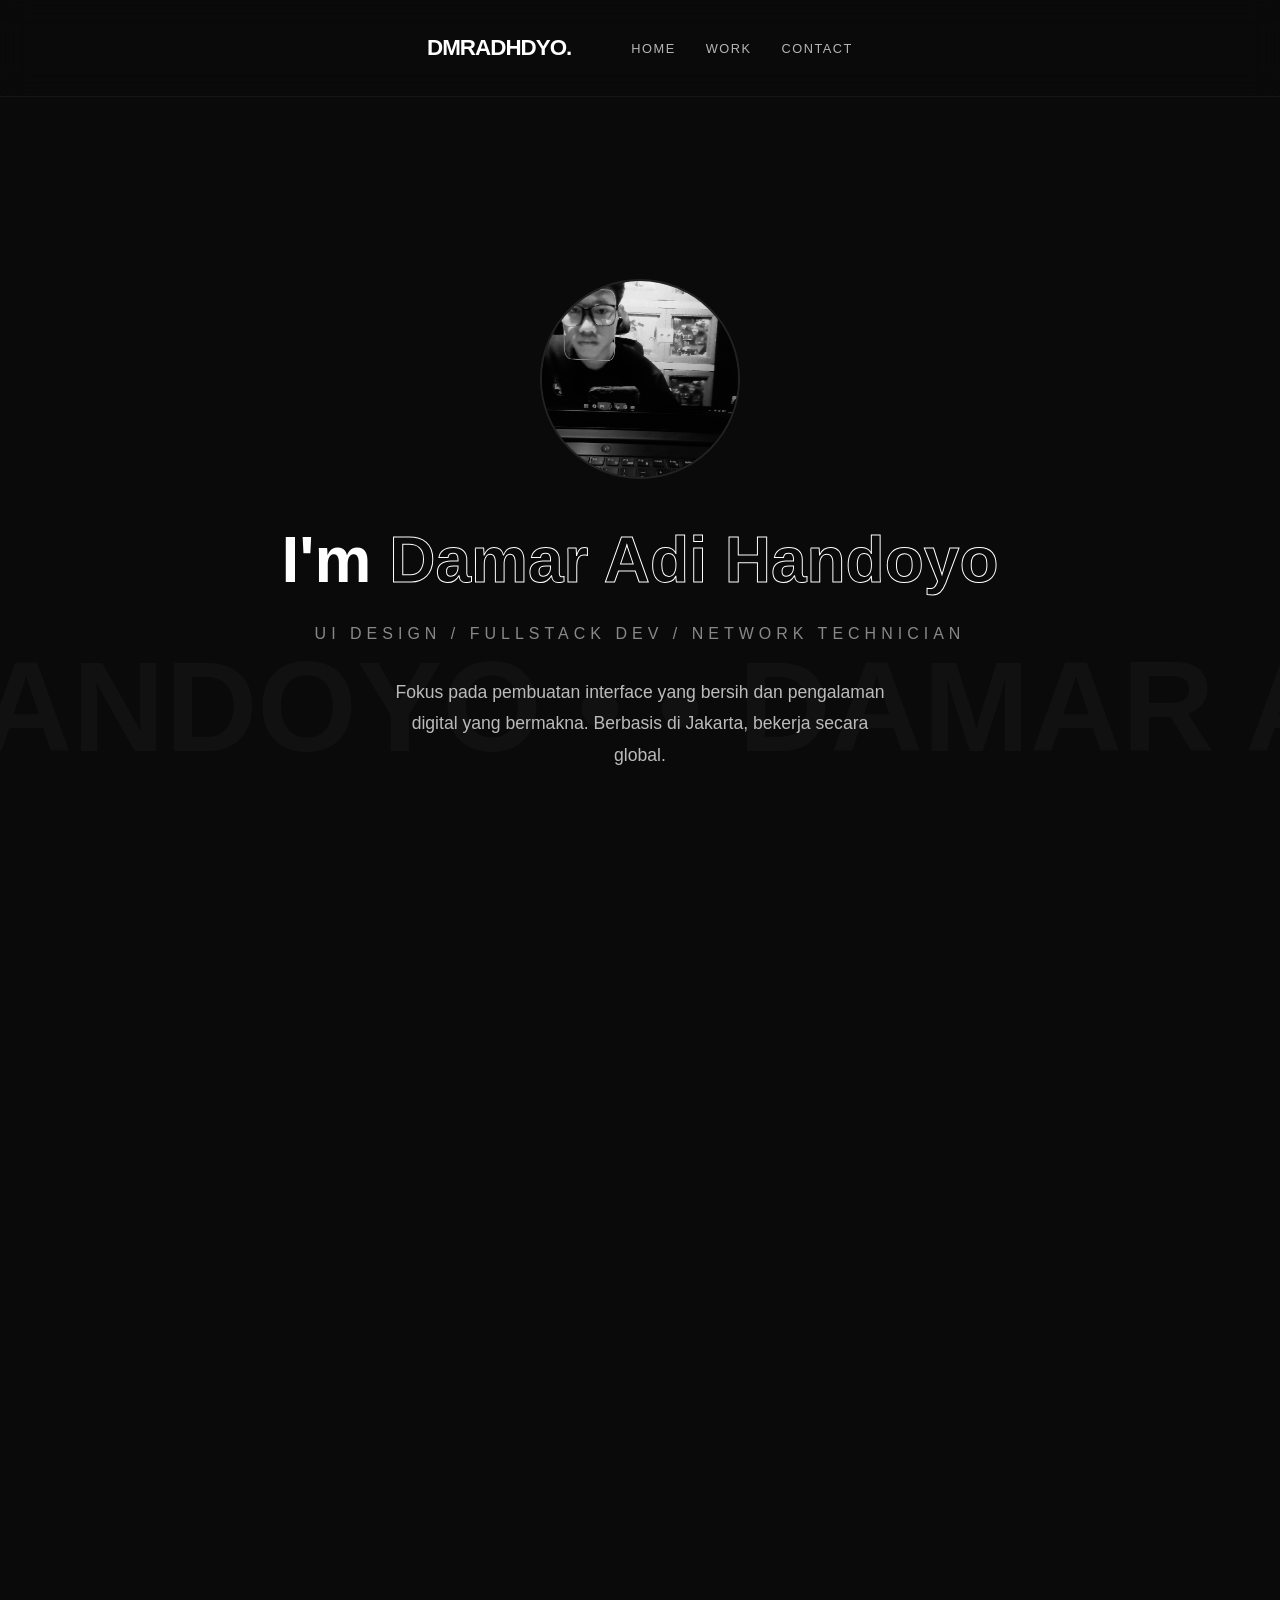
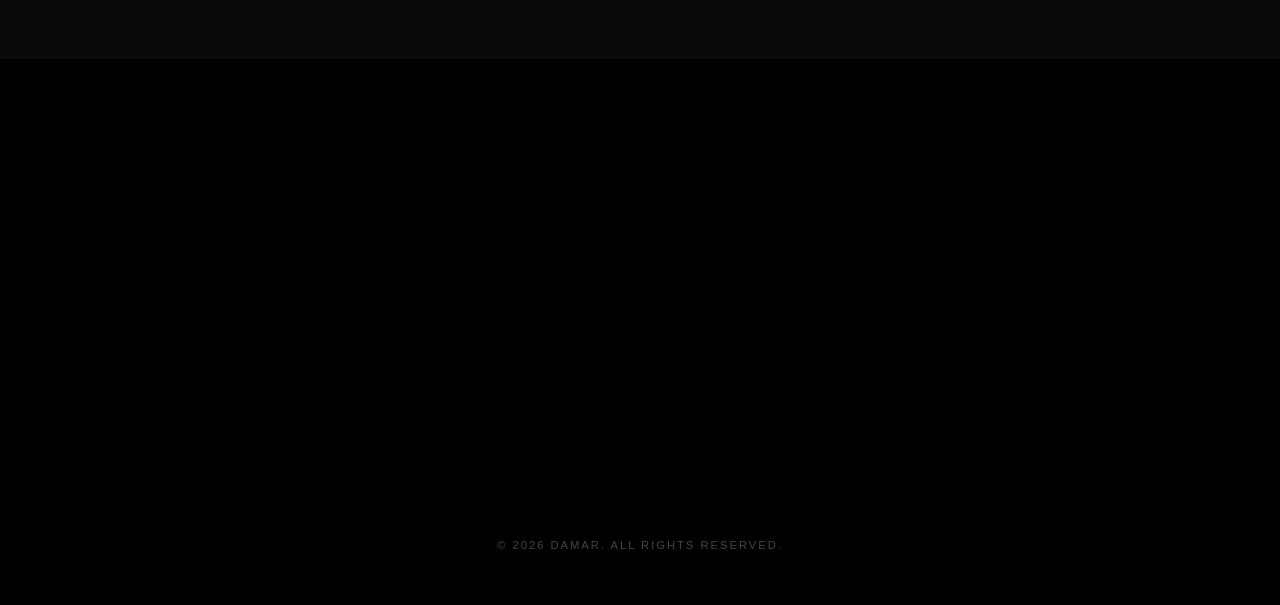
<file: index.html>
<!DOCTYPE html>
<html lang="id">
<head>
    <meta charset="UTF-8">
    <meta name="viewport" content="width=device-width, initial-scale=1.0">
    <title>Portofolio Dmradhdyo</title>
    <link href="https://unpkg.com/aos@2.3.1/dist/aos.css" rel="stylesheet">
    <link rel="stylesheet" href="sytle.css">
    <link rel="stylesheet" href="https://cdnjs.cloudflare.com/ajax/libs/font-awesome/6.4.0/css/all.min.css">
</head>
<body>

    <nav>
        <div class="logo">DmrAdHdyo<span>.</span></div>
        <ul>
            <li><a href="#home">Home</a></li>
            <li><a href="#work">Work</a></li>
            <li><a href="#contact">Contact</a></li>
        </ul>
    </nav>

    <section id="home" class="hero">
    <div class="profile-container" data-aos="zoom-in" data-aos-duration="1500">
        <div class="profile-img-wrapper">
            <img src="dmr.jpg" alt="Profile Name">
            <div class="img-overlay"></div>
        </div>
    </div>

    <div class="hero-content">
        <h1 data-aos="fade-up" data-aos-delay="300">I'm <span>Damar Adi Handoyo</span></h1>
        <div class="typing-container" data-aos="fade-up" data-aos-delay="500">
            <p>UI Design / Fullstack Dev / Network Technician</p>
        </div>
        <p class="hero-description" data-aos="fade-up" data-aos-delay="700">
            Fokus pada pembuatan interface yang bersih dan pengalaman digital yang bermakna. 
            Berbasis di Jakarta, bekerja secara global.
        </p>
    </div>

    <div class="scrolling-text">
        <span>• DAMAR ADI HANDOYO • </span>
        <span>• DAMAR ADI HANDOYO • </span>
    </div>
</section>

    <section id="work" class="portfolio">
        <h2 data-aos="fade-right">Selected Projects</h2>
        <div class="grid">
            <div class="card" data-aos="zoom-in-up" data-aos-delay="200">
                <div class="card-img"></div>
                <h3>Project One</h3>
                <p>Web Design / Development</p>
            </div>
            <div class="card" data-aos="zoom-in-up" data-aos-delay="200">
                <div class="card-img"></div>
                <h3>Project Two</h3>
                <p>Branding / UIUX</p>
            </div>
        </div>
    </section>

    <footer id="contact">
    <div class="contact-container">
        <h2 data-aos="fade-up">Let's Create Something <br><span>Extraordinary.</span></h2>
        
        <div class="social-wrapper" data-aos="fade-up" data-aos-delay="200">
            <a href="https://linkedin.com/in/username" target="_blank" class="social-card">
                <i class="fab fa-linkedin-in"></i>
                <span>LinkedIn</span>
            </a>
            
            <a href="https://instagram.com/username" target="_blank" class="social-card">
                <i class="fab fa-instagram"></i>
                <span>Instagram</span>
            </a>

            <a href="https://github.com/username" target="_blank" class="social-card">
                <i class="fab fa-github"></i>
                <span>GitHub</span>
            </a>

            <a href="mailto:email@kamu.com" class="social-card">
                <i class="far fa-envelope"></i>
                <span>Email</span>
            </a>
        </div>

        <p class="copyright">&copy; 2026 Damar. All rights reserved.</p>
    </div>
</footer>

    <script src="https://unpkg.com/aos@2.3.1/dist/aos.js"></script>
    <script>
        AOS.init({ once: true });


        <script src="https://unpkg.com/aos@2.3.1/dist/aos.js"></script>
<script>
    // Inisialisasi AOS standar
    AOS.init({
        duration: 1000,
        once: false, // PENTING: Ubah jadi false agar animasi bisa muncul berulang kali
        mirror: true  // Animasi akan jalan lagi saat scroll ke atas
    });

    // Logika untuk mengulang animasi saat menu diklik
    document.querySelectorAll('nav a').forEach(link => {
        link.addEventListener('click', (e) => {
            const targetId = link.getAttribute('href');
            const targetSection = document.querySelector(targetId);

            // Hapus class aos agar bisa dipicu ulang
            const animatedElements = targetSection.querySelectorAll('[data-aos]');
            animatedElements.forEach(el => {
                el.classList.remove('aos-animate');
            });

            // Beri sedikit jeda lalu munculkan kembali animasinya
            setTimeout(() => {
                animatedElements.forEach(el => {
                    el.classList.add('aos-animate');
                });
            }, 100); 
        });
    });
</script>
    </script>
</body>

</html>
</file>
<file: sytle.css>
:root {
    --bg-color: #0a0a0a;
    --text-color: #ffffff;
    --accent-color: #555555;
    --transition: all 0.4s cubic-bezier(0.165, 0.84, 0.44, 1);
}

* {
    margin: 0;
    padding: 0;
    box-sizing: border-box;
    font-family: 'Inter', sans-serif;
}

html {
    scroll-behavior: smooth;
}

body {
    background-color: var(--bg-color);
    color: var(--text-color);
    line-height: 1.6;
    overflow-x: hidden;
}

/* Navigation *//* Container Utama Navigasi */
nav {
    display: flex;
    justify-content: center; /* Memposisikan seluruh isi nav ke tengah layar */
    align-items: center;    /* Menyejajarkan logo & menu secara vertikal */
    gap: 60px;              /* JARAK antara Logo dan Menu */
    padding: 30px 5%;
    position: fixed;
    width: 100%;
    z-index: 1000;
    backdrop-filter: blur(15px);
    background: rgba(10, 10, 10, 0.7);
    border-bottom: 1px solid rgba(255, 255, 255, 0.05);
}

/* Styling Logo */
.logo { 
    font-weight: 900; 
    font-size: 1.4rem; 
    letter-spacing: -1px;
    text-transform: uppercase;
}

/* Daftar Menu */
nav ul { 
    display: flex; 
    list-style: none; 
    gap: 30px; /* Jarak antar item menu (Home, Work, Contact) */
    padding: 0;
    margin: 0;
}

nav ul li a { 
    color: var(--text-color); 
    text-decoration: none; 
    font-size: 0.8rem;
    font-weight: 500;
    text-transform: uppercase;
    letter-spacing: 1.5px;
    transition: var(--transition);
    opacity: 0.7; /* Membuat menu sedikit redup agar logo lebih menonjol */
}

/* Efek Hover Menu */
nav ul li a:hover { 
    opacity: 1;
    color: #fff;
}

/* Responsif untuk Layar Kecil */
@media (max-width: 768px) {
    nav {
        gap: 20px; /* Memperkecil jarak di layar HP */
        flex-direction: row; /* Tetap sejajar horizontal */
    }
    .logo { font-size: 1.1rem; }
    nav ul li a { font-size: 0.7rem; gap: 15px; }
}

nav ul li a {
    position: relative;
}

nav ul li a::after {
    content: '';
    position: absolute;
    width: 0;
    height: 1px;
    bottom: -5px;
    left: 0;
    background-color: #fff;
    transition: var(--transition);
}

nav ul li a:hover::after {
    width: 100%;
}

/* Hero Section */
/* Hero & Profile Styling */
.hero {
    position: relative;
    min-height: 100vh;
    display: flex;
    flex-direction: column;
    justify-content: center;
    align-items: center;
    padding-top: 150px;
    overflow: hidden;
}

/* Lingkaran Foto Profil */
.profile-img-wrapper {
    width: 200px;
    height: 200px;
    border-radius: 50%;
    overflow: hidden;
    position: relative;
    border: 2px solid rgba(255, 255, 255, 0.1);
    margin-bottom: 30px;
    transition: var(--transition);
}

.profile-img-wrapper img {
    width: 100%;
    height: 100%;
    object-fit: cover;
    filter: grayscale(100%); /* Tema hitam putih */
    transition: var(--transition);
}

.profile-img-wrapper:hover img {
    filter: grayscale(0%);
    transform: scale(1.1);
}

.img-overlay {
    position: absolute;
    top: 0; left: 0; width: 100%; height: 100%;
    background: linear-gradient(transparent, rgba(0,0,0,0.4));
}

/* Typography Hero */
.hero-content {
    text-align: center;
    z-index: 2;
    max-width: 800px;
}

.hero h1 {
    font-size: 4rem;
    font-weight: 900;
    margin-bottom: 10px;
}

.hero h1 span {
    -webkit-text-stroke: 1px #fff;
    color: transparent;
}

.typing-container p {
    font-size: 1rem;
    letter-spacing: 5px;
    text-transform: uppercase;
    color: #888;
    margin-bottom: 30px;
}

.hero-description {
    font-size: 1.1rem;
    color: #bbb;
    max-width: 500px;
    margin: 0 auto;
    line-height: 1.8;
}

/* Background Scrolling Text (Elemen Estetik) */
.scrolling-text {
    position: absolute;
    bottom: 10%;
    white-space: nowrap;
    font-size: 8rem;
    font-weight: 900;
    color: rgba(255, 255, 255, 0.03);
    user-select: none;
    pointer-events: none;
    animation: scrollText 20s linear infinite;
}

@keyframes scrollText {
    0% { transform: translateX(0); }
    100% { transform: translateX(-50%); }
}

/* Responsif */
@media (max-width: 768px) {
    .hero h1 { font-size: 2.5rem; }
    .profile-img-wrapper { width: 150px; height: 150px; }
    .scrolling-text { font-size: 4rem; }
}

/* Grid Portfolio */
.portfolio { padding: 100px 10%; }
.grid {
    display: grid;
    grid-template-columns: repeat(auto-fit, minmax(300px, 1fr));
    gap: 40px;
    margin-top: 50px;
}

.card {
    cursor: pointer;
    transition: var(--transition);
}

.card-img {
    width: 100%;
    height: 400px;
    background: #1a1a1a;
    border: 1px solid #333;
    transition: var(--transition);
    margin-bottom: 15px;
}

.card:hover .card-img {
    transform: translateY(-10px);
    border-color: #fff;
}

/* Footer */
/* Contact Section Styling */
footer {
    padding: 150px 10% 50px;
    background: #000; /* Hitam pekat untuk kontras */
    text-align: center;
}

footer h2 {
    font-size: 3.5rem;
    margin-bottom: 60px;
    line-height: 1.1;
}

footer h2 span {
    -webkit-text-stroke: 1px #fff;
    color: transparent;
}

.social-wrapper {
    display: flex;
    justify-content: center;
    gap: 20px;
    flex-wrap: wrap;
    margin-bottom: 80px;
}

/* Card Sosmed */
.social-card {
    display: flex;
    align-items: center;
    gap: 15px;
    padding: 20px 35px;
    border: 1px solid rgba(255, 255, 255, 0.1);
    color: #fff;
    text-decoration: none;
    transition: var(--transition);
    background: rgba(255, 255, 255, 0.02);
}

.social-card i {
    font-size: 1.2rem;
}

.social-card span {
    font-size: 0.9rem;
    letter-spacing: 1px;
    text-transform: uppercase;
    font-weight: 500;
}

/* Hover Effect Keren */
.social-card:hover {
    background: #fff;
    color: #000;
    transform: translateY(-10px);
    box-shadow: 0 15px 30px rgba(255, 255, 255, 0.1);
}

.copyright {
    font-size: 0.7rem;
    color: #444;
    letter-spacing: 2px;
    text-transform: uppercase;
}

/* Responsif */
@media (max-width: 768px) {
    footer h2 { font-size: 2.2rem; }
    .social-wrapper { gap: 10px; }
    .social-card { padding: 15px 20px; width: 100%; justify-content: center; }
}
</file>
